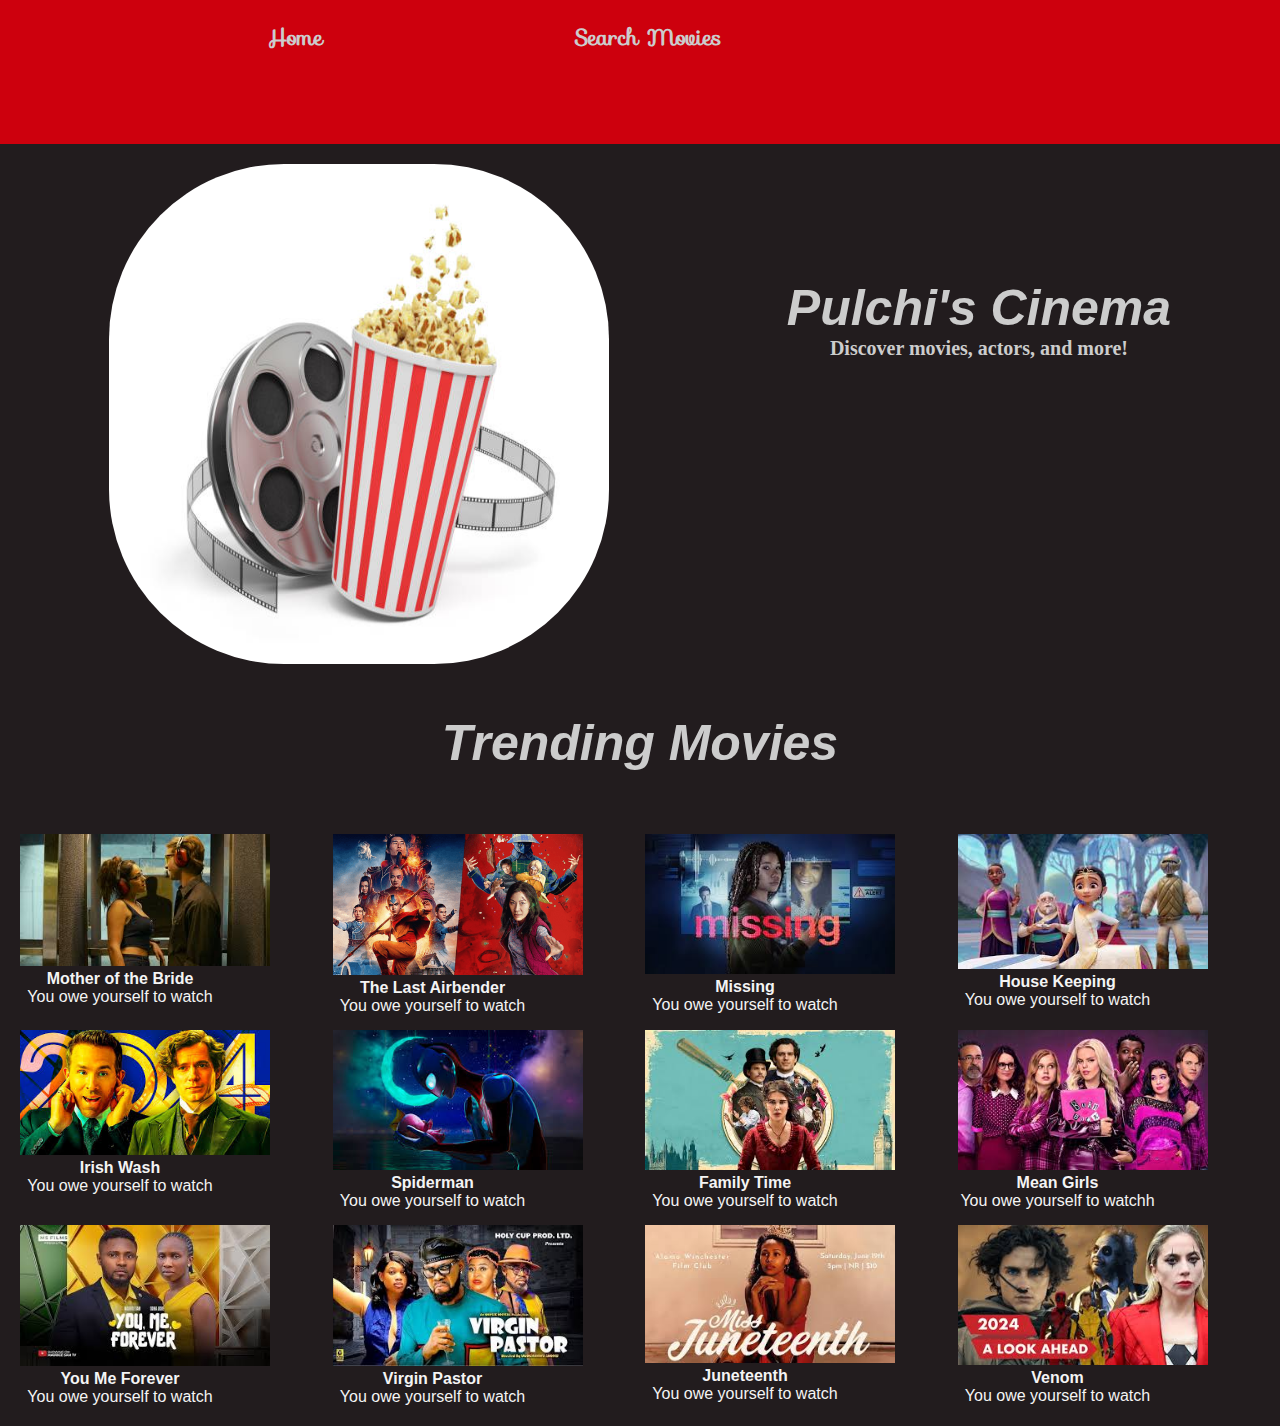
<file: index.html>
<!DOCTYPE html>
<html lang="en">

<head>
    <meta charset="UTF-8">
    <meta name="viewport" content="width=device-width, initial-scale=1.0">
    <title>Home - Pulch Cinema</title>
    <link rel="stylesheet" href="./assets/style.css">
    <link href='https://fonts.googleapis.com/css?family=Sofia' rel='stylesheet'>
</head>

<body>
    <nav>
        <ul>
            <li><a href="index.html">Home</a></li>
            <!-- <li><a href="about.html">About</a></li> -->
            <li><a href="search.html">Search Movies</a></li>
        </ul>
    </nav>
    <section class="hero">
        <img src="./assets/images/reel.png" alt="image" id="image">
        <div>
            <h1 class="welcome">Pulchi's Cinema</h1>
            <p class="content">Discover movies, actors, and more!</p>
        </div>
    </section>

    <section class="trends-container">
        <h1>Trending Movies</h1>

        <div class="trends">
            <div class="container">
                <img src="./assets/images/trailer1.png" alt="image" class="imagee">
                <h4>Mother of the Bride</h4>
                <p>You owe yourself to watch</p>
            </div>
            <div class="container">
                <img src="./assets/images/trailer2.png" alt="image" class="imagee">
                <h4>The Last Airbender</h4>
                <p>You owe yourself to watch</p>
            </div>
            <div class="container">
                <img src="./assets/images/trailer16.png" alt="image" class="imagee">
                <h4>Missing</h4>
                <p>You owe yourself to watch</p>
            </div>
            <div class="container">
                <img src="./assets/images/trailer6.png" alt="image" class="imagee">
                <h4>House Keeping</h4>
                <p>You owe yourself to watch</p>
            </div>
            <div class="container">
                <img src="./assets/images/trailer15.png" alt="image" class="imagee">
                <h4>Irish Wash</h4>
                <p>You owe yourself to watch</p>
            </div>
            <div class="container">
                <img src="./assets/images/trailer4.png" alt="image" class="imagee">
                <h4>Spiderman</h4>
                <p>You owe yourself to watch</p>
            </div>
            <div class="container">
                <img src="./assets/images/trailer7.png" alt="image" class="imagee">
                <h4>Family Time</h4>
                <p>You owe yourself to watch</p>
            </div>
            <div class="container">
                <img src="./assets/images/trailer8.png" alt="image" class="imagee">
                <h4>Mean Girls</h4>
                <p>You owe yourself to watchh</p>
            </div>
            <div class="container">
                <img src="./assets/images/trailer9.png" alt="image" class="imagee">
                <h4>You Me Forever</h4>
                <p>You owe yourself to watch</p>
            </div>
            <div class="container">
                <img src="./assets/images/trailer10.png" alt="image" class="imagee">
                <h4>Virgin Pastor</h4>
                <p>You owe yourself to watch</p>
            </div>
            <div class="container">
                <img src="./assets/images/trailer14.png" alt="image" class="imagee">
                <h4>Juneteenth</h4>
                <p>You owe yourself to watch</p>
            </div>
            <div class="container">
                <img src="./assets/images/trailer13.png" alt="image" class="imagee">
                <h4>Venom</h4>
                <p>You owe yourself to watch</p>
            </div>
        </div>

    </section>
</body>

</html>
</file>
<file: assets/style.css>
* {
    margin: 0;
    padding: 0;
    box-sizing: border-box;
    
}
body {
    font-family: Arial, sans-serif;
    margin: 0;
    padding: 0;
    background-color: #221c1e;
    color: #f4f4f4;
}

nav ul {
    list-style-type: none;
    padding: 20px;
    background-color: #cd000d;
    height: 16vh;
}

nav ul li {
    display: inline;
    margin-left: 20%;
   
}

nav ul li a {
    color: #ccc;
    text-decoration: none;
    font-weight: bolder;
    font-size: 16px;
    font-family: 'Sofia';font-size: 22px;
}

h1 {
    color: #ccc;
    font-size: 50px;
    font-style: oblique;
}

section {
    padding: 20px;
    text-align: center;
    /* display: flex; */
}

input[type="text"] {
    padding: 20px;
    width: 250px;
    border-radius: 4px;
    border: 1px solid #ccc;
}

button {
    padding: 20px;
    background-color: #bb394a;
    color: white;
    border: none;
    border-radius: 4px;
    cursor: pointer;
}

button:hover {
    background-color: #4cae4c;
}

#movie-results {
    margin-top: 10px;
    border: 1px solid #f4f4f4;
}

#movie-results ul {
    display: flex;
    flex-wrap: wrap;
    display: grid;
grid-template-columns: repeat(4, 1fr);
grid-template-rows: repeat(4, 1fr);
grid-column-gap: 10px;
grid-row-gap: 50px;
list-style-type: none;
}

#movie-results title {
margin-bottom: 3%;
}



.hero {
    /* background-image: url(./images/try.png); */
    /* background-repeat: no-repeat;
    background-position: relative;
    background-size: cover;
    width: 100%;
    height: 100vh; */
    display: flex;
    justify-content: space-around;
}

#image {
    width: 500px;
    height: 500px;
    border-radius: 35%;
}
.welcome {
  padding-top: 30%;
}

.content {
    color: #ccc;
    font-size: 20px;
    font-family: Georgia, 'Times New Roman', Times, serif;
    font-weight: bold;
    margin-bottom: 0%;
}

.trends-container {
    margin-top: 10px;
}

.trends-container h1 {
    margin-bottom: 5%;
}


.container {
    width: 200px;
}


.imagee {
    width: 250px;
}

.trends {
    display: grid;
grid-template-columns: repeat(4, 1fr);
grid-template-rows: repeat(3, 1fr);
grid-column-gap: 10px;
grid-row-gap: 15px;
width: 100%;
}


/* About Page container */
/* .about-content {
    margin: 20px;
    padding: 20px;
    background-color: #f4f4f4;
    border-radius: 10px;
    opacity: 0;
    animation: fadeIn 1.5s ease-in forwards;
    display: grid;
grid-template-columns: repeat(2, 1fr);
grid-template-rows: repeat(3, 1fr);
grid-column-gap: 0px;
grid-row-gap: 0px; 
}*/

/* Logo styling */
.logo-container {
    text-align: center;
    margin-bottom: 20px;
}

.about-grid {
    display: flex;
    flex-wrap: wrap;
}

.about-logo {
    width: 280px; /* Adjust size to fit the design */
    height: auto;
    opacity: 0;
    animation: fadeIn 1.5s ease-in forwards;
}

/* Image styling for other images on the page */
.image-container {
    text-align: center;
    margin: 20px 0;
}

.about-image {
    width: 300px; /* Adjust width for uniformity */
    height: auto;
    border-radius: 10px;
    box-shadow: 0 4px 8px rgba(0, 0, 0, 0.1);
    transition: transform 0.3s ease;
    opacity: 0;
    animation: fadeIn 2s ease-in forwards;
}

/* Hover effect for images */
.about-image:hover {
    transform: scale(1.05);
}

/* Existing animations and styles for the rest of the content */
@keyframes fadeIn {
    from {
        opacity: 0;
    }
    to {
        opacity: 1;
    }
}

/* Existing animations for other elements */
.about-content h2, .about-content h3 {
    color: #333;
    font-family: Cambria, Cochin, Georgia, Times, 'Times New Roman', serif;
    opacity: 0;
    animation: slideInLeft 1s ease-out forwards;
    animation-delay: 0.5s;
}

@keyframes slideInLeft {
    from {
        transform: translateX(-100%);
        opacity: 0;
    }
    to {
        transform: translateX(0);
        opacity: 1;
    }
}

/* Paragraphs fade in */
.about-content p {
    color: #555;
    font-size: 1.5em;
    line-height: 1.6;
    opacity: 0;
    animation: fadeInUp 1s ease-in forwards;
    animation-delay: 1s;
}

@keyframes fadeInUp {
    from {
        transform: translateY(20px);
        opacity: 0;
    }
    to {
        transform: translateY(0);
        opacity: 1;
    }
}

/* List fade in */
.about-content ul {
    list-style-type: none;
    margin: 10px 0;
    opacity: 0;
    animation: fadeIn 2s ease-in forwards;
    animation-delay: 1.5s;
}

.about-content ul li {
    font-size: 1.1em;
    margin-bottom: 10px;
    opacity: 0;
    animation: fadeInUp 1s ease-in forwards;
    animation-delay: 2s;
}

/* Italic text bounce-in */
.about-content em {
    font-size: 1.2em;
    font-style: italic;
    color: #222;
    opacity: 0;
    animation: bounceIn 2s ease-out forwards;
    animation-delay: 2.5s;
}

@keyframes bounceIn {
    0% {
        transform: scale(0.8);
        opacity: 0;
    }
    50% {
        transform: scale(1.2);
        opacity: 1;
    }
    100% {
        transform: scale(1);
    }
}
</file>
